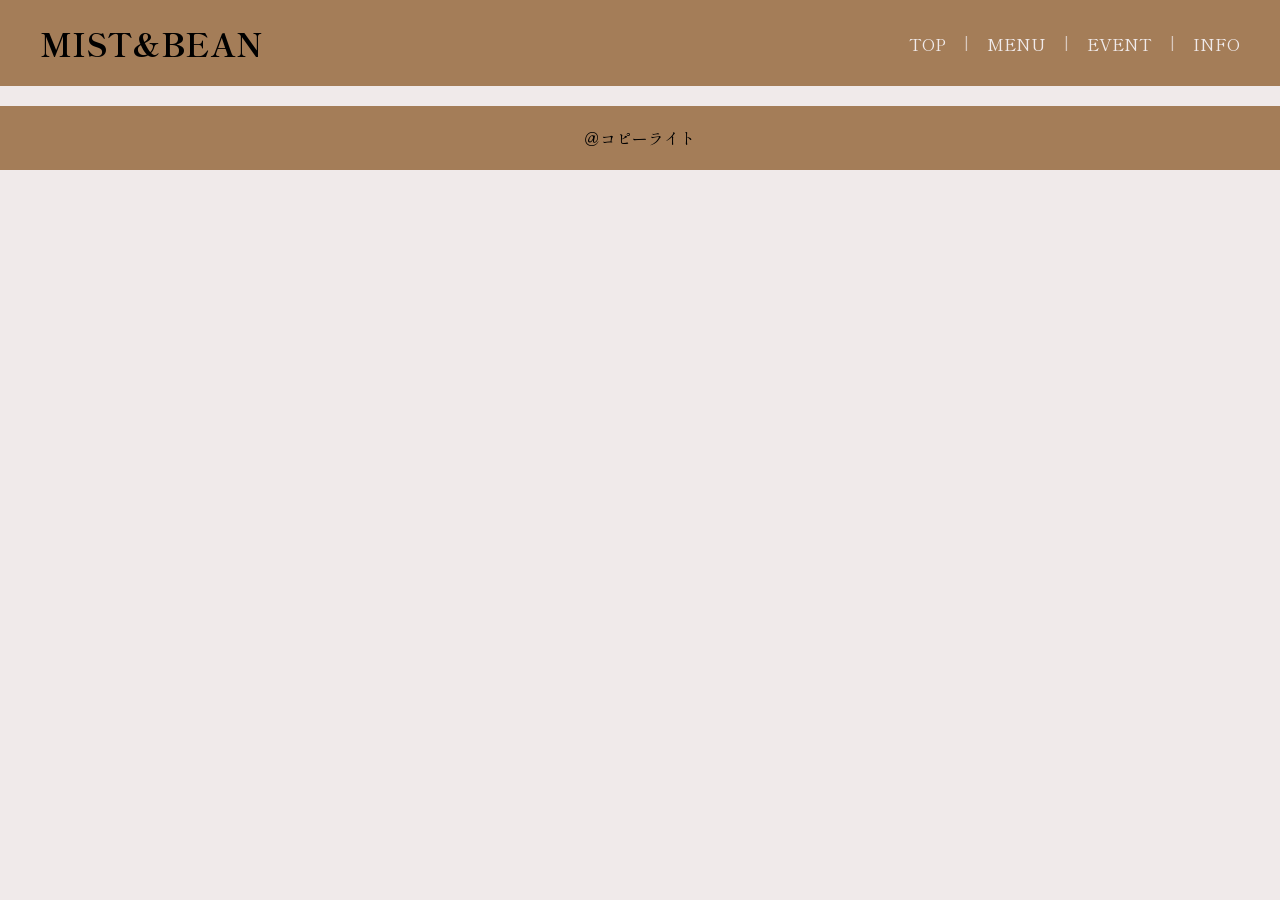
<file: template.html>
<!DOCTYPE html>
<html lang="ja">
<head>
    <meta charset="UTF-8">
    <meta name="viewport" content="width=device-width, initial-scale=1.0">
    <title>カフェ</title>
     <link rel="preconnect" href="https://fonts.googleapis.com">
     <link rel="preconnect" href="https://fonts.gstatic.com" crossorigin>
    <link href="https://fonts.googleapis.com/css2?family=Cinzel:wght@400;500&family=Shippori+Mincho:wght@400;600;700&display=swap" rel="stylesheet">
    <link rel="stylesheet" href="style.css">
</head>
<body>
   <header class="site-header">
    <div class="card-header-left">
        <div class="title">
            <h1>MIST&BEAN</h1>
        </div>
    </div>
    <nav class="header-nav">
        <ul>
            <li><a href="TOP.html">TOP</a></li>
            <li><a href="menu.html">MENU</a></li>
            <li><a href="Event.html">EVENT</a></li>
            <li><a href="shop_info.html">INFO</a></li>
        </ul>
    </nav>
   </header>

   <main class="site-main">
        
   </main>

   <footer class="site-footer">
    <p>＠コピーライト</p>
   </footer>
</body>
</html>
</file>
<file: style.css>
@charset 'utf-8';

*{
    margin: 0;
    padding: 0;
    box-sizing: border-box;
}
:root {
    --main-bg-color: #F0EAEA;
    --sub-bg-color: #A47D58;
    --font-mincho: 'Shippori Mincho', "Yu Mincho", "游明朝", serif;
    --font-serif:'Cinzel',serif
}
body{
    font-family: var(--font-mincho);
    background-color: var(--main-bg-color);
}
/*ここからヘッダー*/
.site-header{
    width: 100%;
    display: flex;
    background-color: var(--sub-bg-color);
    justify-content: space-between;
    align-items: center;
    padding: 20px 40px;
    position: sticky;
    top:0;
    z-index: 100;
}
.header-nav ul{
    display: flex;
}
.header-nav li{
    display: flex;
}
.header-nav li a{
    color: #F0EAEA;
    text-decoration: none;
    font-size: 17px;
}
.header-nav li:not(:last-child)::after{
    content: "|";
    color: #F0EAEA;
    margin: 0 18px;
    opacity: 0.7;
}
.header-nav a:hover{
    opacity: 0.5;

}
/*ここからメイン*/
.site-main{
    padding: 10px 20px;
}
/*ここからフッター*/
.site-footer{
    width: 100%;
    display: flex;
    background-color: var(--sub-bg-color);
    justify-content: center;
    align-items: center;
    padding: 20px 40px;
}
</file>
